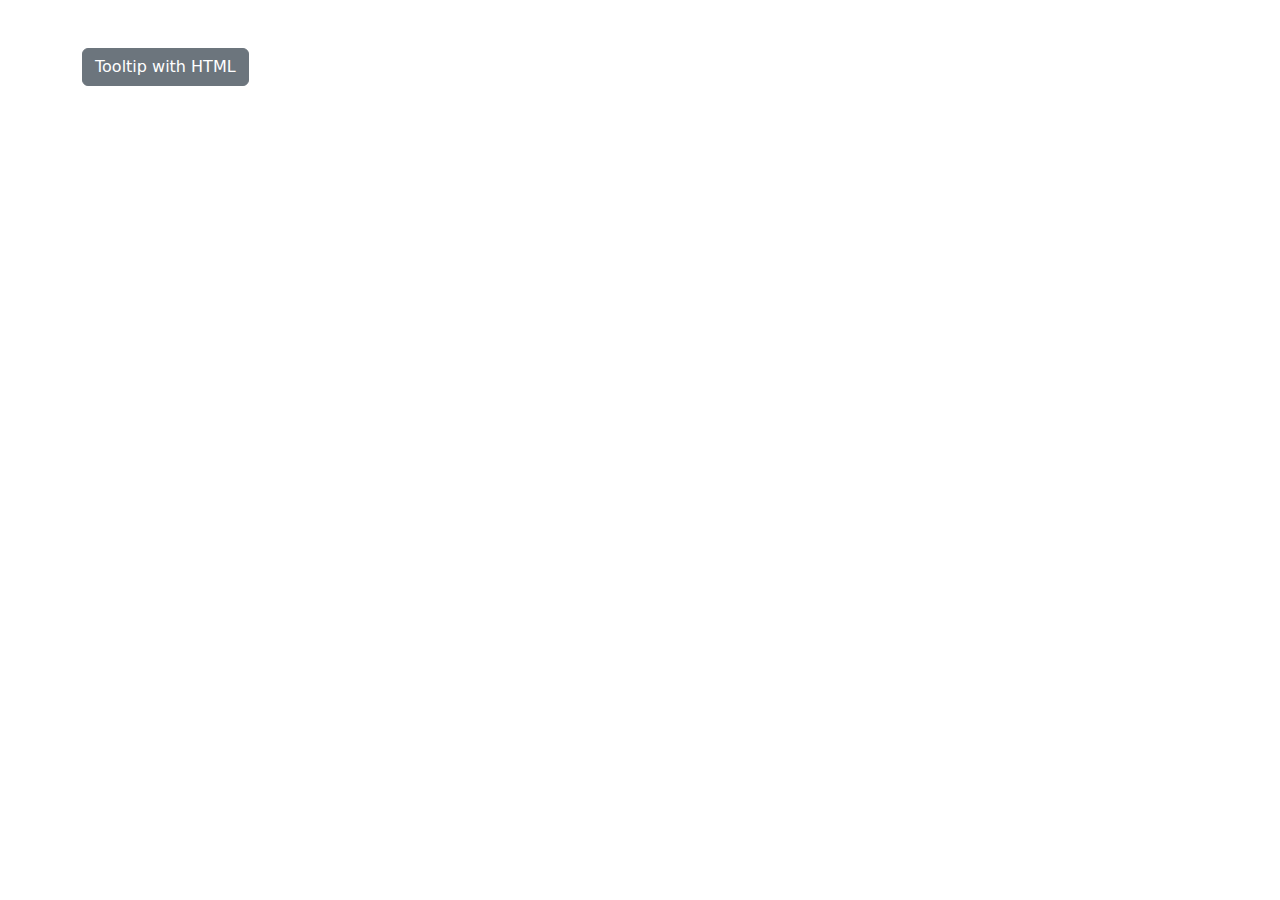
<file: MP1/tooltiptest.html>
<!DOCTYPE html>
<html lang="en">
  <head>
    <meta charset="UTF-8" />
    <meta name="viewport" content="width=device-width, initial-scale=1.0" />
    <title>Tooltip with HTML</title>
    <!-- Bootstrap CSS -->
    <link
      href="https://stackpath.bootstrapcdn.com/bootstrap/5.3.0/css/bootstrap.min.css"
      rel="stylesheet"
    />
  </head>
  <body>
    <div class="container mt-5">
      <button
        type="button"
        class="btn btn-secondary"
        data-bs-toggle="tooltip"
        data-bs-html="true"
        data-bs-title="<em>Tooltip</em> <u>with</u> <b>HTML</b>"
      >
        Tooltip with HTML
      </button>
    </div>

    <!-- Bootstrap JS and Popper.js -->
    <script src="https://cdnjs.cloudflare.com/ajax/libs/popper.js/2.11.6/umd/popper.min.js"></script>
    <script src="https://stackpath.bootstrapcdn.com/bootstrap/5.3.0/js/bootstrap.min.js"></script>

    <!-- Initialize tooltips -->
    <script>
      var tooltipTriggerList = [].slice.call(
        document.querySelectorAll('[data-bs-toggle="tooltip"]')
      );
      var tooltipList = tooltipTriggerList.map(function (tooltipTriggerEl) {
        return new bootstrap.Tooltip(tooltipTriggerEl);
      });
    </script>
  </body>
</html>
</file>
